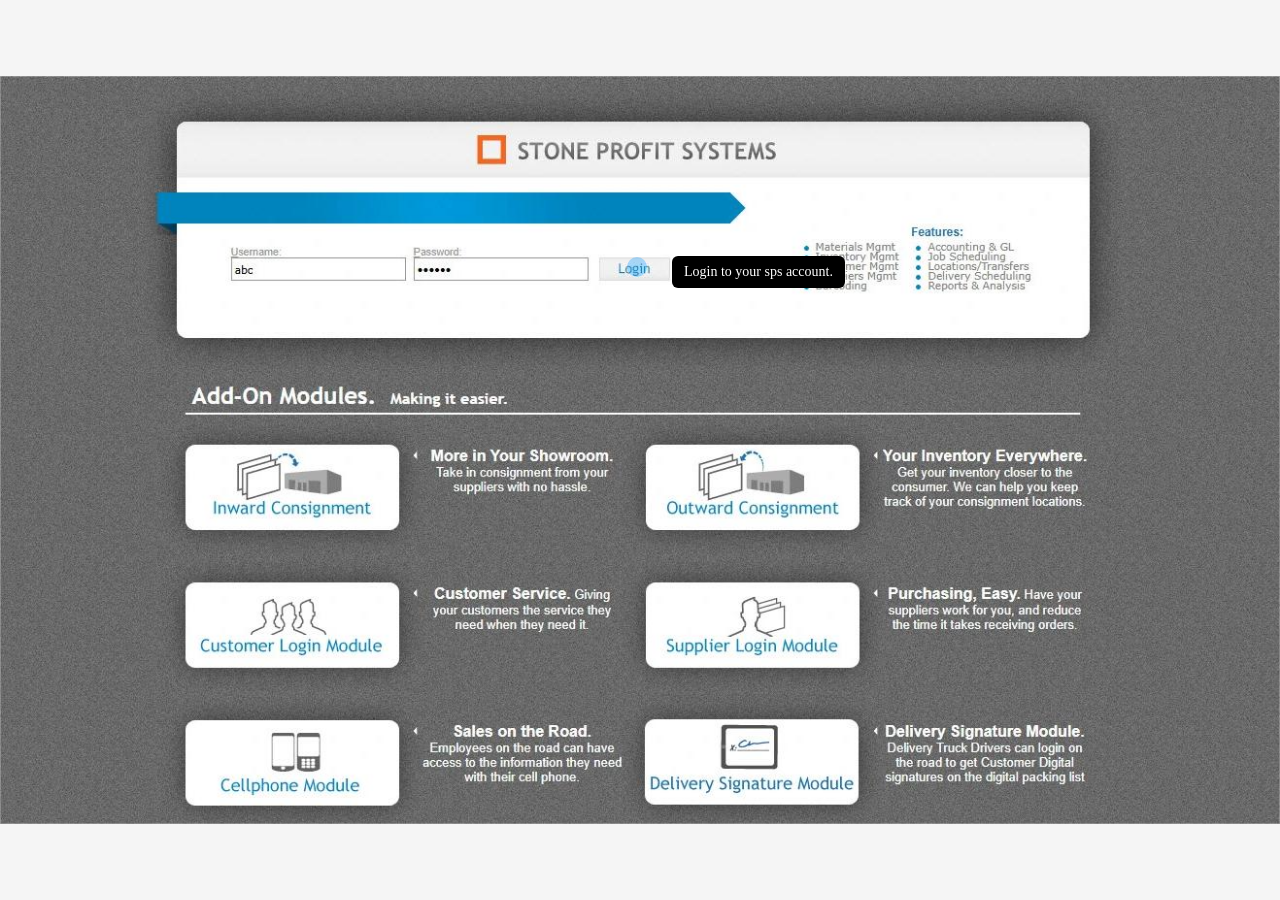
<file: index.html>
<!DOCTYPE html>
<html>
<head>
<title>Demo System</title>
<link rel="stylesheet" href="style.css">
</head>

<body>

<div id="demo-container">
    <!-- <button onclick="DemoPlayer.recordMode = !DemoPlayer.recordMode">
        Toggle Mode
    </button> -->
    <img id="demo-screen"/>

    <div id="hotspot"></div>   

    <div id="tooltip"></div>

</div>

<script src="demo-engine.js"></script>

</body>
</html>
</file>
<file: style.css>
html,body{
    margin:0;
    padding:0;
    width:100%;
    height:100%;
}

/* body{
    margin:0;
    height:100vh;

    display:flex;
    justify-content:center;
    align-items:center;
} */

#demo-container{
    position:relative;
    width:100vw;
    height: 100vh;
    background:#f5f5f5;
}

#demo-screen{
    position:absolute;
    top:0;
    left:0;

    width:100%;
    height:100%;

    object-fit:contain;
}
button{
    position:absolute;
    top:10px;
    left:10px;
    z-index:10;
}
#hotspot{
    position:absolute;
    /* border:3px solid red; */
    cursor:pointer;
    /* background: rgba(255,0,0,0.2); */
}

#hotspot::after{
    content:"";
    position:absolute;

    width:20px;
    height:20px;

    background:rgba(0, 150, 255, 0.3); /* light blue transparent */
    border-radius:50%;

    top:50%;
    left:50%;
    transform:translate(-50%, -50%);

    pointer-events:none; /* important */
}

#tooltip{
    position:absolute;
    background:black;
    color:white;
    padding:8px 12px;
    border-radius:6px;
    font-size:14px;

    max-width:200px;
    pointer-events:none;
    z-index:5;
}
</file>
